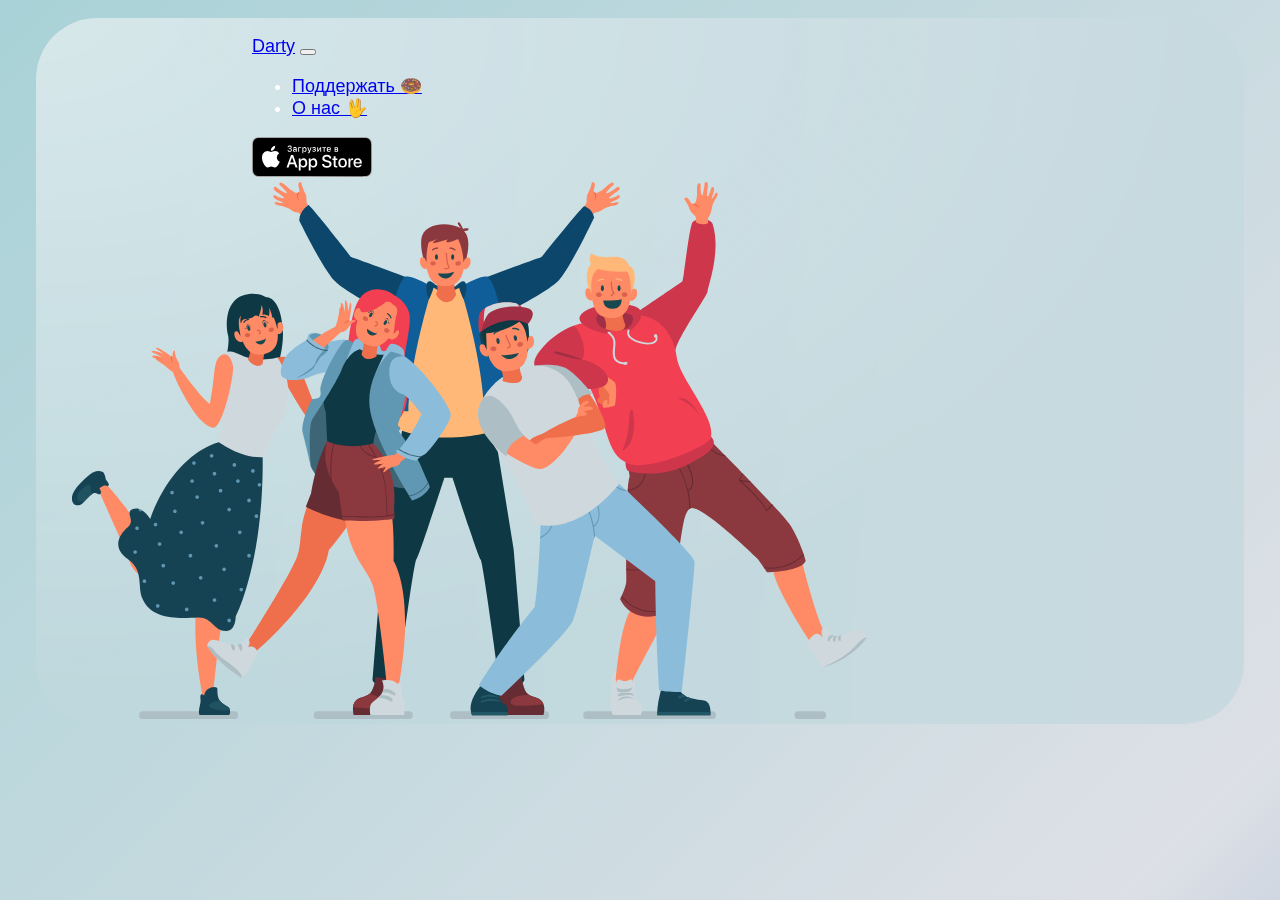
<file: index.html>
<!doctype html>
<html lang="ru">
  <head>
    <!-- Required meta tags -->
    <meta charset="utf-8">
    <meta name="viewport" content="width=device-width, initial-scale=1">

    <!-- Bootstrap CSS -->
    <link href="https://cdn.jsdelivr.net/npm/bootstrap@5.1.3/dist/css/bootstrap.min.css" rel="stylesheet" integrity="sha384-1BmE4kWBq78iYhFldvKuhfTAU6auU8tT94WrHftjDbrCEXSU1oBoqyl2QvZ6jIW3" crossorigin="anonymous">


    <link href="css/style.css" rel="stylesheet">
    <title>Darty</title>
  </head>
  <body>
    <div class="container-fluid insets">
      <header>
        <nav class="navbar navbar-expand-lg navbar-dark" style="background-color: transparent;">
            <div class="container-xxl">
              <a class="navbar-brand" href="index.html">Darty</a>
              <button class="navbar-toggler" type="button" data-bs-toggle="collapse" data-bs-target="#navbarNav" aria-controls="navbarNav" aria-expanded="false" aria-label="Toggle navigation">
                <span class="navbar-toggler-icon"></span>
              </button>
              <div class="collapse navbar-collapse" id="navbarNav">
                <ul class="navbar-nav">
                  <li class="nav-item">
                    <a class="nav-link" href="donut.html">Поддержать 🍩</a>
                  </li>
                  <li class="nav-item">
                    <a class="nav-link" href="about.html">О нас 🖖</a>
                  </li>
                </ul>
          
                  <a class="nav-appstore" href="https://www.appstorrent.ru/">
                    <img src="/images/appstoreblk.svg" alt="Appstore">
                  </a>
    
              </div>
            </div>
          </nav>
    </header>

    <section>
      <div class="container-xxl">
          <div class="row">
              <div class="col">
                <img class="humans-image" src="/images/Humans.svg" alt="Humans">
              </div>
          </div>
      </div>
  </section>

  <section>
    <div class="container-xxl">
        <div class="row">
            <div class="col">
             
            </div>
        </div>
    </div>
  </section>
            

    <script src="https://cdn.jsdelivr.net/npm/bootstrap@5.0.0-beta1/dist/js/bootstrap.bundle.min.js" integrity="sha384-ygbV9kiqUc6oa4msXn9868pTtWMgiQaeYH7/t7LECLbyPA2x65Kgf80OJFdroafW" crossorigin="anonymous"></script>
  </body>
</html>
</file>
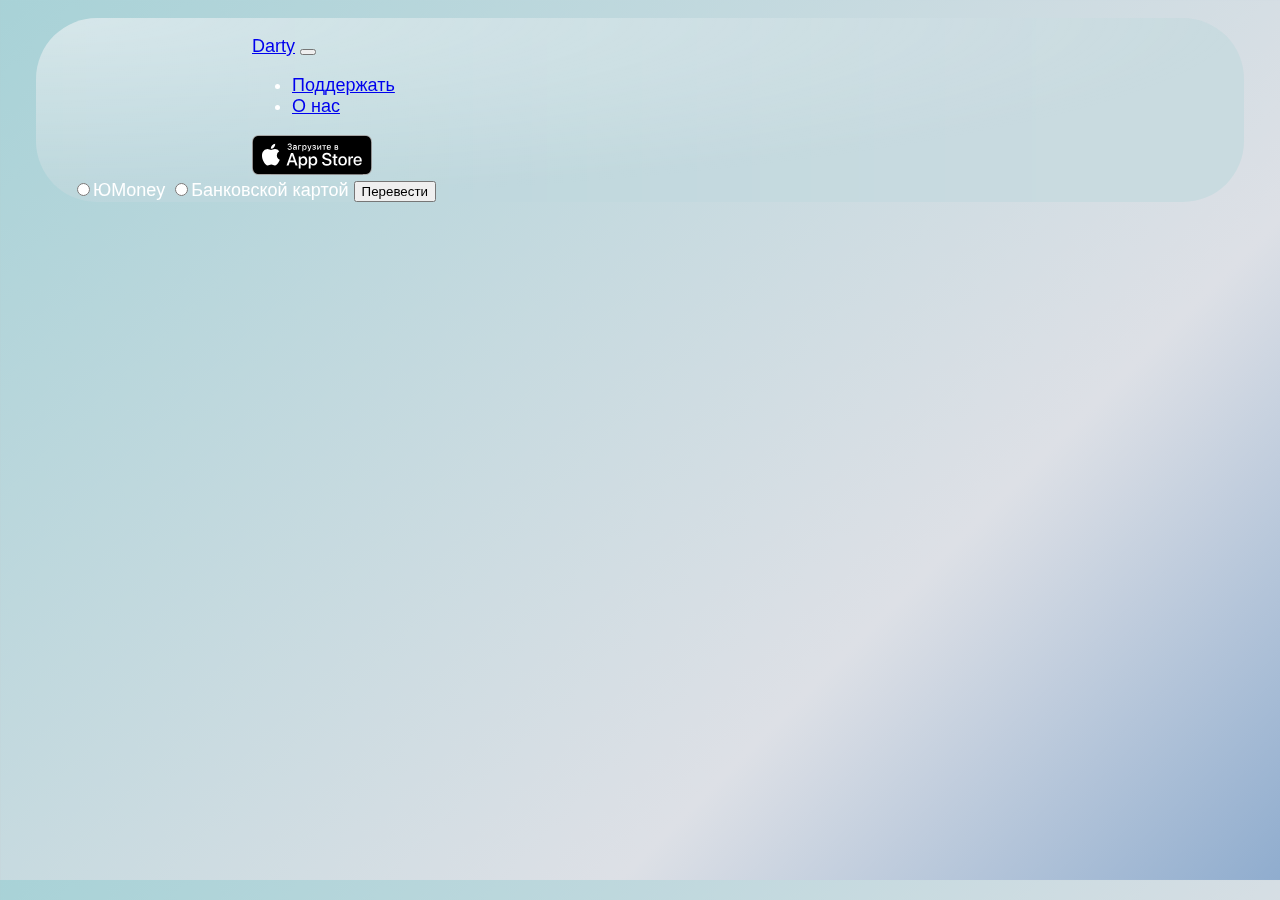
<file: donut.html>
<!doctype html>
<html lang="ru">
  <head>
    <!-- Required meta tags -->
    <meta charset="utf-8">
    <meta name="viewport" content="width=device-width, initial-scale=1">

    <!-- Bootstrap CSS -->
    <link href="https://cdn.jsdelivr.net/npm/bootstrap@5.0.0-beta1/dist/css/bootstrap.min.css" rel="stylesheet" integrity="sha384-giJF6kkoqNQ00vy+HMDP7azOuL0xtbfIcaT9wjKHr8RbDVddVHyTfAAsrekwKmP1" crossorigin="anonymous">


    <link href="css/style.css" rel="stylesheet">
    <title>Darty</title>
  </head>
  <body>
    <div class="container-fluid insets">
      <header>
        <nav class="navbar navbar-expand-lg navbar-light" style="background-color: transparent;">
            <div class="container-xxl">
              <a class="navbar-brand" href="index.html">Darty</a>
              <button class="navbar-toggler" type="button" data-bs-toggle="collapse" data-bs-target="#navbarNav" aria-controls="navbarNav" aria-expanded="false" aria-label="Toggle navigation">
                <span class="navbar-toggler-icon"></span>
              </button>
              <div class="collapse navbar-collapse" id="navbarNav">
                <ul class="navbar-nav">
                  <li class="nav-item">
                    <a class="nav-link" href="donut.html">Поддержать</a>
                  </li>
                  <li class="nav-item">
                    <a class="nav-link active" href="about.html">О нас</a>
                  </li>
                </ul>
          
                  <a class="nav-appstore" href="https://www.appstorrent.ru/">
                    <img src="/images/appstoreblk.svg" alt="Appstore">
                  </a>
    
              </div>
            </div>
          </nav>
    </header>

    <section>
        <div class="container-xxl">
            <div class="row">
                <div class="col">
                  <form method="POST" action="https://yoomoney.ru/quickpay/confirm.xml"> 
                      <input type="hidden" name="receiver" value="41001xxxxxxxxxxxx">  
                      <input type="hidden" name="formcomment" value="Проект «Железный человек»: реактор холодного ядерного синтеза">   
                      <input type="hidden" name="short-dest" value="Проект «Железный человек»: реактор холодного ядерного синтеза">    
                      <input type="hidden" name="label" value="$order_id">    
                      <input type="hidden" name="quickpay-form" value="donate">   
                      <input type="hidden" name="targets" value="транзакция {order_id}">    
                      <input type="hidden" name="sum" value="4568.25" data-type="number">    
                      <input type="hidden" name="comment" value="Хотелось бы получить дистанционное управление.">    
                      <input type="hidden" name="need-fio" value="true">    
                      <input type="hidden" name="need-email" value="true">   
                      <input type="hidden" name="need-phone" value="false">    
                      <input type="hidden" name="need-address" value="false">    
                      <label><input type="radio" name="paymentType" value="PC">ЮMoney</label>    
                      <label><input type="radio" name="paymentType" value="AC">Банковской картой</label>    
                      <input type="submit" value="Перевести">
                    </form>
                </div>
            </div>
        </div>
    </section>

    <script src="https://cdn.jsdelivr.net/npm/bootstrap@5.0.0-beta1/dist/js/bootstrap.bundle.min.js" integrity="sha384-ygbV9kiqUc6oa4msXn9868pTtWMgiQaeYH7/t7LECLbyPA2x65Kgf80OJFdroafW" crossorigin="anonymous"></script>
  </body>
</html>
</file>
<file: css/style.css>
html {
    background: url('../images/background.svg') no-repeat center center fixed;
    -webkit-background-size: cover;
    height: auto;
    font-size: 18px;

    /* background: linear-gradient(-45deg, #ee7752, #e73c7e, #23a6d5, #23d5ab); */
    background: linear-gradient(-45deg, #DE4448, #DEDAC7, #2D6BB0, #DDE0E6, #A8D2D7);
	background-size: 400% 400%;
	animation: gradient 30s ease infinite;
}

body {
    margin-top: 1rem;
    margin-left: 2rem;
    margin-right: 2rem;
    margin-bottom: 1rem;
    -webkit-background-size: cover;
    height: 100%;
    color: white;
    
    background: radial-gradient(100% 100% at 0% 0%, rgba(255, 255, 255, 0.4) 0%, rgba(255, 255, 255, 0) 100%);
    backdrop-filter: blur(1000px);
    -webkit-backdrop-filter: blur(1000px);
    /* Note: backdrop-filter has minimal browser support */
    border-radius: 61px;
    /* transform: rotate(-180deg); */
    
    font-family: -apple-system, BlinkMacSystemFont, sans-serif;
}

.insets {
    padding-top: 1rem;
    padding-left: 2rem;
    padding-right: 2rem;
}

@keyframes gradient {
	0% {
		background-position: 0% 50%;
	}
	50% {
		background-position: 100% 50%;
	}
	100% {
		background-position: 0% 50%;
	}
}

.navbar {
    padding-left: 10rem;
    padding-right: 10rem;
    color: white;
}

.nav-appstore {
    margin-left: auto;
    margin-right: 0rem;
}

.humans-image {
    height: 70%;
    width: 70%;
}

.trello-button {
    height: 4%;
    width: 4%;
}
</file>
